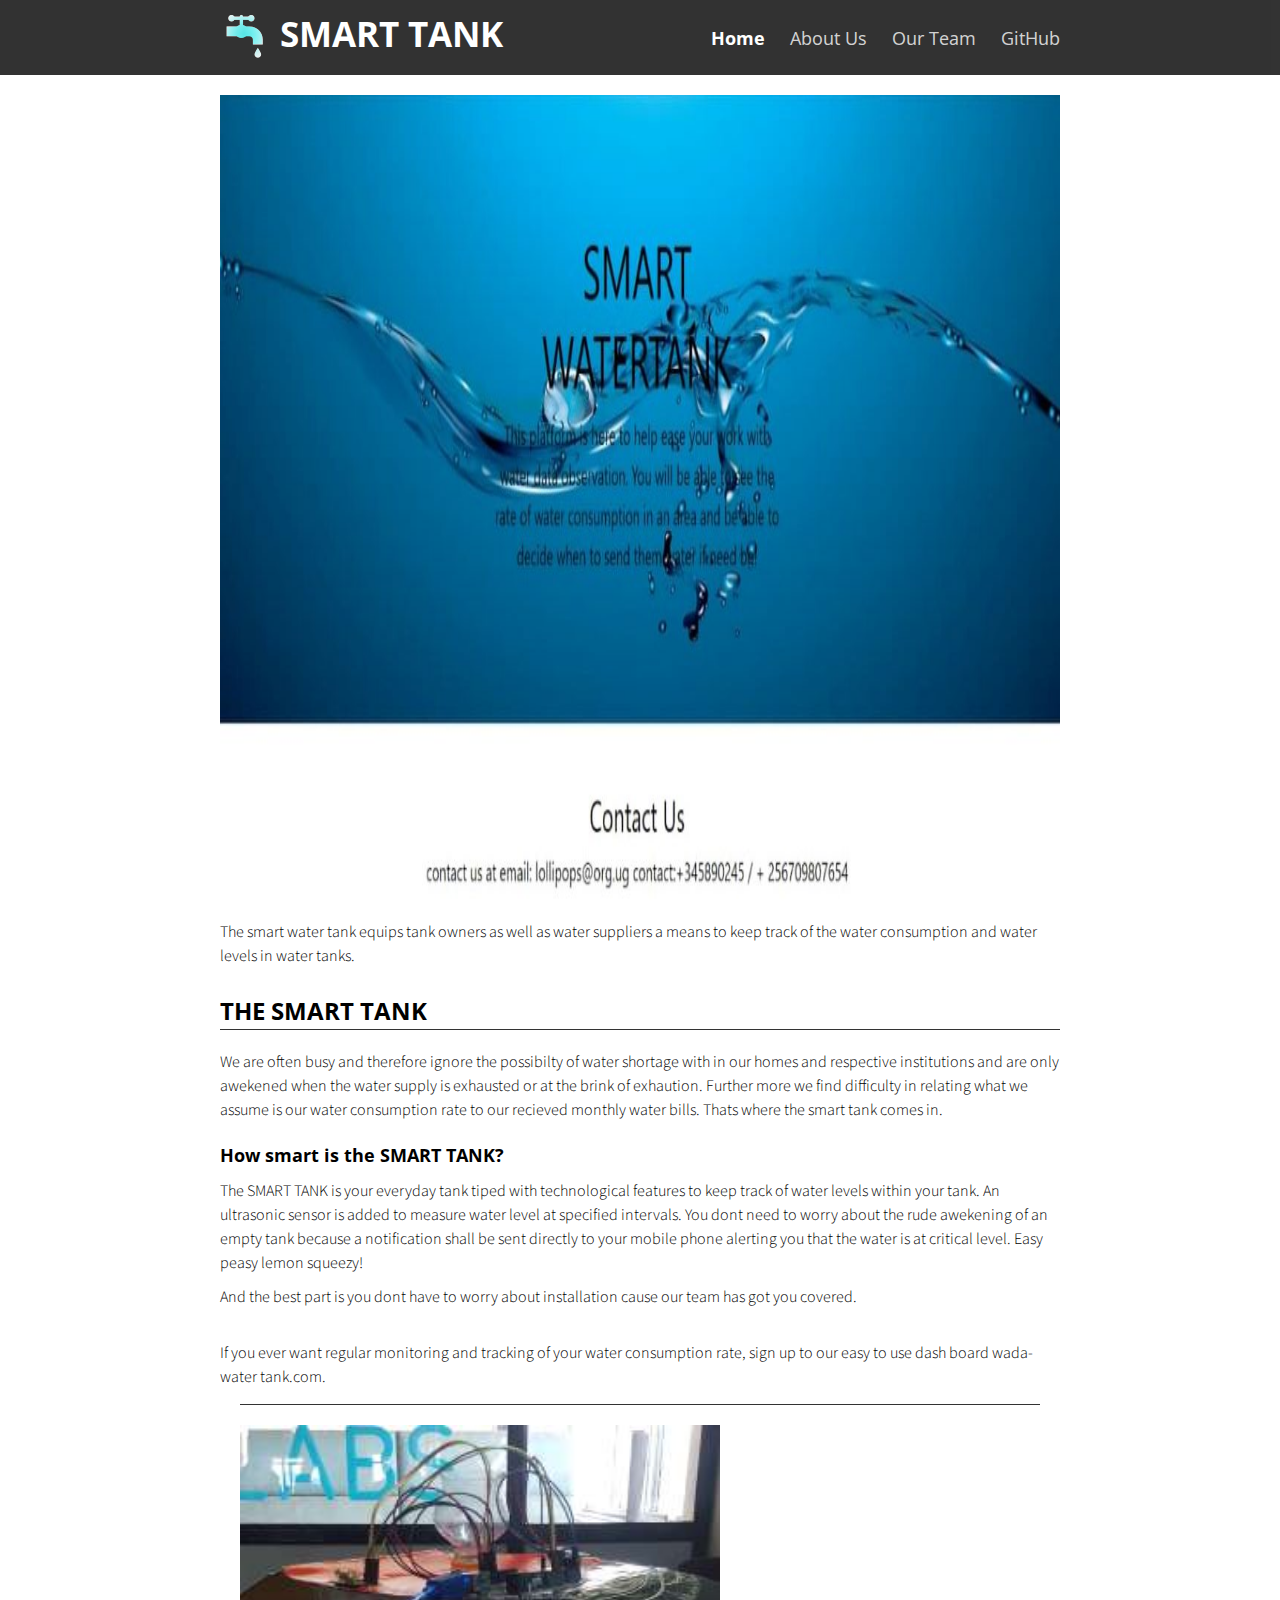
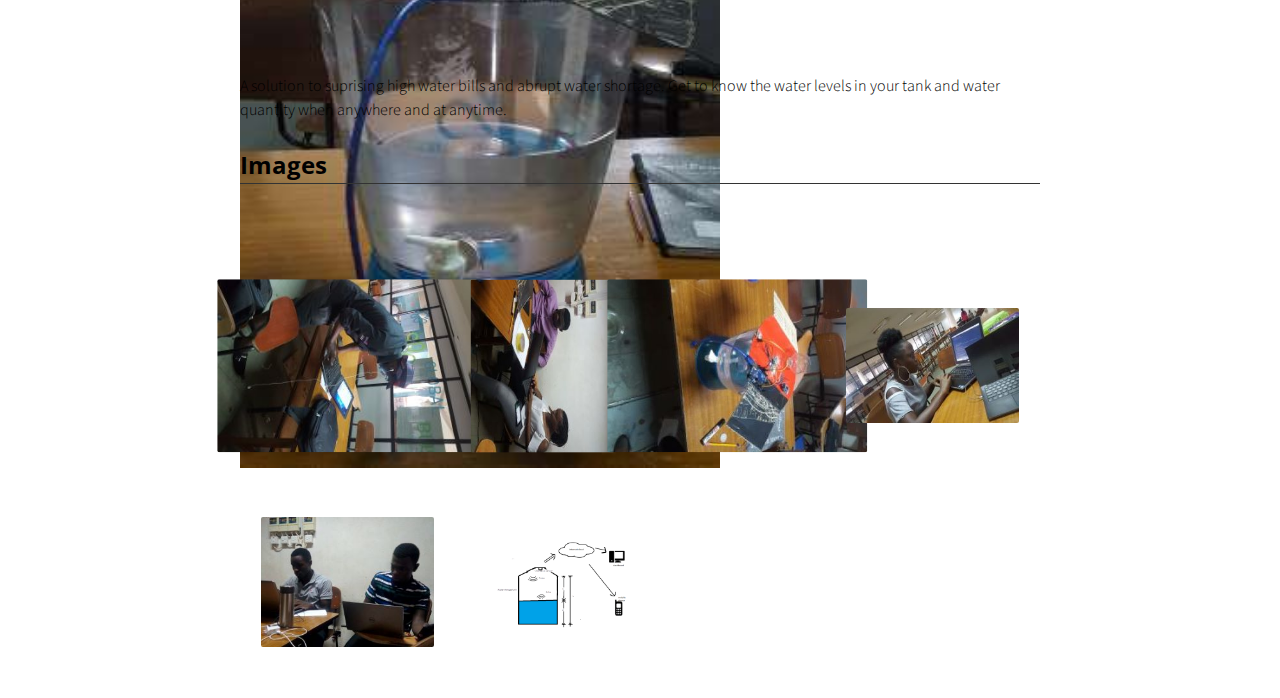
<file: index.html>
<!doctype html>
<html>

<head>
  <title>SMART TANK</title>
  <meta name="viewport" content="user-scalable=no, initial-scale=1, maximum-scale=1, minimum-scale=1">
  <link href="css/frame.css" media="screen" rel="stylesheet" type="text/css" />
  <link href="css/controls.css" media="screen" rel="stylesheet" type="text/css" />
  <link href="css/custom.css" media="screen" rel="stylesheet" type="text/css" />
  <link href='https://fonts.googleapis.com/css?family=Open+Sans:400,700' rel='stylesheet' type='text/css'>
  <link href='https://fonts.googleapis.com/css?family=Open+Sans+Condensed:300,700' rel='stylesheet' type='text/css'>
  <link href="https://fonts.googleapis.com/css?family=Source+Sans+Pro:400,700" rel="stylesheet">
  <script src="https://ajax.googleapis.com/ajax/libs/jquery/3.3.1/jquery.min.js"></script>
  <script src="js/menu.js"></script>
  <style>
    .menu-index {
      color: rgb(255, 255, 255) !important;
      opacity: 1 !important;
      font-weight: 700 !important;
    }
  </style>
</head>

<body>
  <div class="menu-container"></div>
  <div class="content-container">
    <div class="content">
      <div class="content-table flex-column">
        <!--Start Intro-->
        <div class="flex-row">
          <div class="flex-item flex-column">
            <img style="width:100%;height:90vh;" src="img/dash3.jpg">
          </div>
          
        </div>
        <div class="flex-row">
          <div class="flex-item flex-column">
            <p class="text add-top-margin">
              The smart water tank equips tank owners as well as water suppliers a means to keep track of the water consumption and water levels in water tanks.
          </div>
        </div>
        <!--End Intro-->
        <!--Start Text Only-->
        <div class="flex-row">
          <div class="flex-item flex-column">
            <h2 class="add-top-margin">THE SMART TANK</h2>
            <hr>
            <p class="text">
              We are often busy and therefore ignore the possibilty of water shortage with in our homes and respective institutions
              and are only awekened when the water supply is exhausted or at the brink of exhaution.
              Further more we find difficulty in relating what we assume is our water consumption rate to our recieved monthly water bills.

              Thats where the smart tank comes in.


            </p>
            <h3>How smart is the SMART TANK?</h3>
            <p class="text">
             The SMART TANK is your everyday tank tiped with technological features to keep track of water levels within your tank.
             An ultrasonic sensor is added to measure water level at specified intervals.
             You dont need to worry about the rude awekening of an empty tank because a notification shall be sent directly to your mobile phone 
             alerting you that the water is at critical level.
             Easy peasy lemon squeezy!
             
               </p>
               And the best part is you dont have to worry about installation cause our team has got you covered.
              </p>
              If you ever want regular monitoring and tracking of your water consumption rate, 
              sign up to our easy to use dash board wada-water tank.com.

        <!--Start Text around Images-->
        <div class="flex-row">
          <div class="flex-item flex-column">
            <h2 class="add-top-margin"></h2>
            <hr>
            <p class="text">
              <img style="width:60%;height:100%;" src="img/TANK.jpg" width="30%" height="100px">
             
            </p>
            <p class="text"> A solution to suprising high water bills and abrupt water shortage.
          Get to know the water levels in your tank and water quantity when anywhere and at anytime. </p>
          </div>
        </div>
        <!--End Text around Images-->
        <!--Start Text with Images and Videos-->
        <div class="flex-row">
          <div class="flex-item flex-column">
            <h2 class="add-top-margin">Images</h2>
            <hr>
            
        <!--End Text with Images and Videos-->
        <!--Start Text with Gallery-->
        <div class="flex-row">
          <div class="flex-item flex-column">
           
            <hr>
            <p class="text">
              
            </p>
          </div>
        </div>
        <div class="gallery">
          <a href="javascript:void(0)" class="flex-column">
            <img style="width:100%;height:100%;transform: rotateZ(90deg);" src="img/owen.jpg" width="30%" height="100px">
            <div></div>
          </a>
          <a href="javascript:void(0)" class="flex-column"><img style="width:100%;height:100%;transform: rotateZ(90deg);" src="img/orla2.jpg" width="30%" height="100px">
            <div></div>
          </a>
          <a href="javascript:void(0)" class="flex-column"><img style="width:100%;height:100%;transform: rotateZ(90deg);" src="img/long1.jpg">
            <div></div>
          </a>
          <a href="javascript:void(0)" class="flex-column"><img style="width:100%;height:100%;transform: rotateZ(360deg);" src="img/petrina2.jpg">
            <div></div>
          </a>
          <a href="javascript:void(0)" class="flex-column"><img style="width:100%;height:100%;transform: rotateZ(360deg);" src="img/jona1.jpg">
            <div></div>
          </a>
          <a href="javascript:void(0)" class="flex-column"><img style="width:100%;height:100%;transform: rotateZ(360deg);" src="img/tanker1.png">
            <div></div>
          </a>
          
        </div>
        <div class="flex-row">
          <div class="flex-item flex-column">
            <p class="text">
              
</body>

</html>
</file>
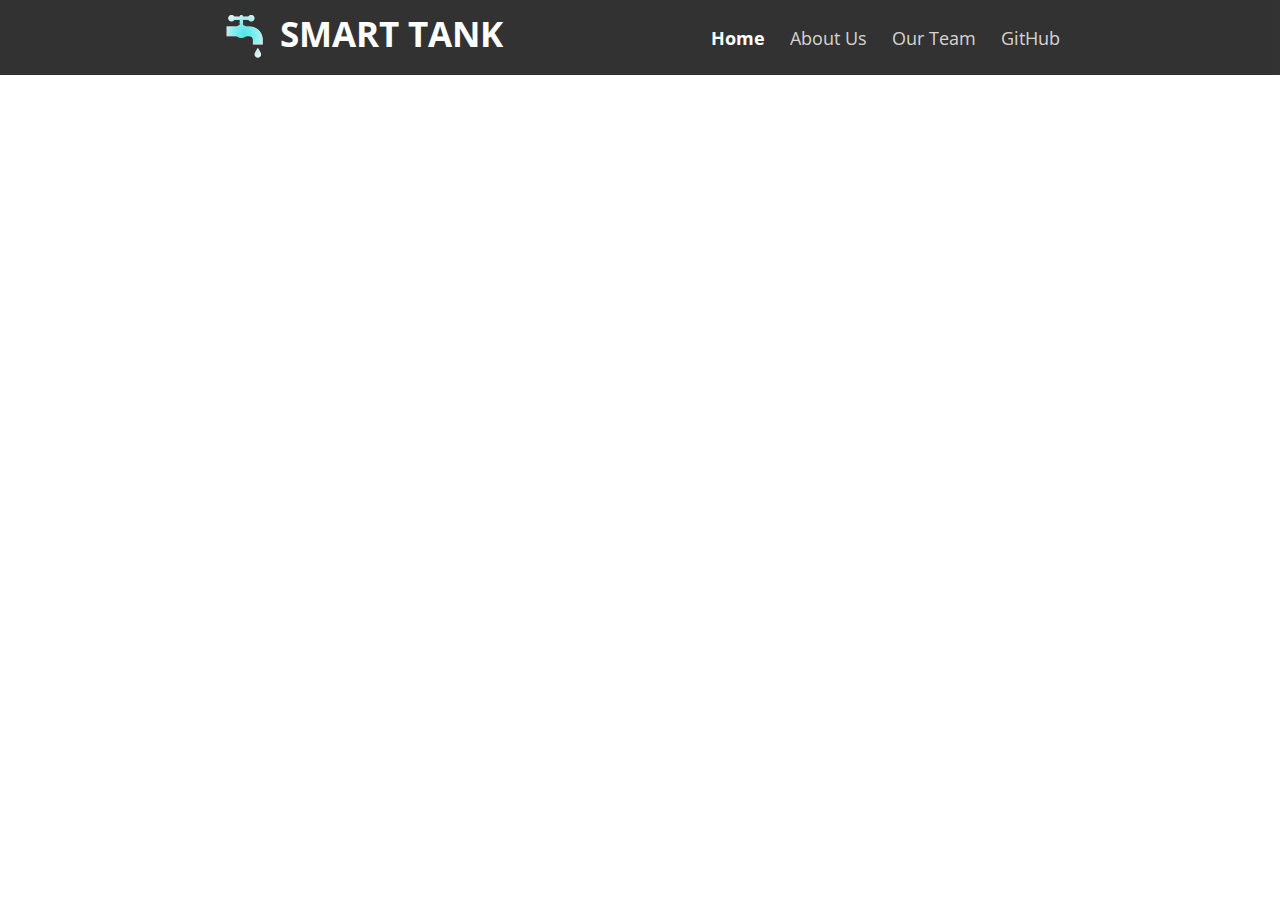
<file: empty.html>
<!doctype html>
<html>

<head>
  <title>Project Title</title>
  <meta name="viewport" content="user-scalable=no, initial-scale=1, maximum-scale=1, minimum-scale=1">
  <link href="css/frame.css" media="screen" rel="stylesheet" type="text/css" />
  <link href="css/controls.css" media="screen" rel="stylesheet" type="text/css" />
  <link href="css/custom.css" media="screen" rel="stylesheet" type="text/css" />
  <link href='https://fonts.googleapis.com/css?family=Open+Sans:400,700' rel='stylesheet' type='text/css'>
  <link href='https://fonts.googleapis.com/css?family=Open+Sans+Condensed:300,700' rel='stylesheet' type='text/css'>
  <link href="https://fonts.googleapis.com/css?family=Source+Sans+Pro:400,700" rel="stylesheet">
  <script src="https://ajax.googleapis.com/ajax/libs/jquery/3.3.1/jquery.min.js"></script>
  <script src="js/menu.js"></script>
  <style>
    .menu-index {
      color: rgb(255, 255, 255) !important;
      opacity: 1 !important;
      font-weight: 700 !important;
    }
  </style>
</head>

<body>
  <div class="menu-container"></div>
  <div class="content-container">
    <div class="content">
      <div class="content-table flex-column">
        <div class="flex-row">
          <div class="flex-item flex-column">
          </div>
          <div class="flex-item flex-column">
          </div>
        </div>
      </div>
    </div>
  </div>
</body>

</html>
</file>
<file: css/frame.css>
/*************************************************************************
 * GitHub: https://github.com/yenchiah/project-website-template
 * Version: v3.8
 * This CSS file is for the website frame
 * If you want to keep this template updated, avoid modifying this file
 * Instead, add your own CSS in the index.css
 *************************************************************************/

html,
body {
  margin: 0;
  padding: 0;
  background-color: white;
  font-family: 'Open Sans', Helvetica, Arial, sans-serif;
}

a {
  outline: none;
  cursor: pointer;
}

img {
  -webkit-touch-callout: none;
  -webkit-user-select: none;
  -khtml-user-select: none;
  -moz-user-select: none;
  -ms-user-select: none;
  user-select: none;
}

video {
  -webkit-touch-callout: none;
  -webkit-user-select: none;
  -khtml-user-select: none;
  -moz-user-select: none;
  -ms-user-select: none;
  user-select: none;
}

h2 {
  font-size: 24px;
  margin: 10px 0 0 0;
  padding: 0;
  font-weight: bold;
  font-family: 'Open Sans', Helvetica, Arial, sans-serif;
}

h3 {
  font-size: 18px;
  margin: 10px 0 0 0;
  padding: 0;
  font-weight: bold;
  font-family: 'Open Sans', Helvetica, Arial, sans-serif;
}

ul {
  margin: 10px 0 10px 0;
}

hr {
  border: 0;
  height: 1px;
  background: #333;
  margin: 0 0 10px 0;
}

.menu-container {
  z-index: 2;
  position: relative;
  width: 100%;
  background-color: #000000;
  min-width: 300px;
  -webkit-touch-callout: none;
  -webkit-user-select: none;
  -khtml-user-select: none;
  -moz-user-select: none;
  -ms-user-select: none;
  user-select: none;
  opacity: 0.8;
}

.menu {
  position: relative;
  margin: 0 auto;
  max-width: 900px;
}

.menu-table {
  padding: 10px 10px;
  width: 100%;
  margin: 0;
}

.menu-highlight {
  color: rgb(255, 255, 255) !important;
  opacity: 1 !important;
  font-weight: 700 !important;
}

.logo {
  margin-left: 20px;
}

.logo a {
  color: rgba(255, 255, 255, 0.8);
  font-family: 'Open Sans Condensed', Helvetica, Arial, sans-serif;
  font-size: 30px;
  text-decoration: none;
  font-weight: 700;
  flex: 1 auto;
}

.menu-button {
  width: 40px;
  height: 40px;
  display: none;
  cursor: pointer;
  margin-right: 20px;
}

.menu-button img {
  width: 30px;
  height: 30px;
}

.menu-items a {
  color: rgba(255, 255, 255, 0.8);
  text-decoration: none;
  font-weight: 400;
  font-size: 18px;
  flex: 1 auto;
  transition: opacity 0.1s ease-in-out;
  -moz-transition: opacity 0.1s ease-in-out;
  -webkit-transition: opacity 0.1s ease-in-out;
  font-family: 'Open Sans', Helvetica, Arial, sans-serif;
  white-space: nowrap;
}

.menu-items a:not(:last-child) {
  margin-right: 25px;
}

.menu-items a:hover {
  color: rgb(255, 255, 255);
  opacity: 1;
}

.content-container {
  z-index: 1;
  position: relative;
  width: 100%;
  min-width: 300px;
}

.content {
  position: relative;
  margin: 0 auto;
  font-size: 16px;
  font-family: 'Source Sans Pro', Helvetica, Arial, sans-serif;
  font-weight: 300;
  line-height: 1.5;
  max-width: 900px;
}

.content p a {
  text-decoration: none;
  color: #005cbf;
}

.content p a:hover {
  text-decoration: underline;
}

.content-table {
  padding: 20px 10px;
  width: 100%;
  margin: 0;
}

.flex-column {
  display: flex;
  flex-direction: column;
  flex-wrap: wrap;
  justify-content: flex-start;
  align-items: stretch;
  align-content: stretch;
  box-sizing: border-box;
}

.flex-row-space-between {
  display: flex;
  flex-direction: row;
  flex-wrap: wrap;
  justify-content: space-between;
  align-items: center;
  align-content: stretch;
  box-sizing: border-box;
}

.flex-row {
  display: flex;
  flex-direction: row;
  flex-wrap: wrap;
  justify-content: flex-start;
  align-items: center;
  align-content: stretch;
  box-sizing: border-box;
}

.flex-row-center {
  display: flex;
  flex-direction: row;
  flex-wrap: wrap;
  justify-content: center;
  align-items: center;
  align-content: stretch;
  box-sizing: border-box;
}

.flex-item-stretch {
  flex: 1 auto;
}

.flex-item-stretch-2 {
  flex: 1 auto;
}

.flex-item-stretch-3 {
  flex: 1 auto;
}

.flex-item-stretch-4 {
  flex: 1 auto;
}

.flex-item-stretch-5 {
  flex: 1 auto;
}

.flex-item {
  margin: 0 20px;
}

.left-align {
  float: left;
}

.right-align {
  float: right;
}

.full-width {
  width: 100%;
}

.badge-text {
  font-size: 30px;
  font-weight: 700;
}

.text {
  margin: 10px 0 10px 0;
  padding: 0;
}

.text-large-margin {
  margin: 15px 0 15px 0;
  padding: 0;
}

.text-small-margin {
  margin: 5px 0 5px 0;
  padding: 0;
}

.text-no-margin {
  margin: 0;
  padding: 0;
}

.image {
  border-radius: 2px;
  width: 100%;
  margin: 15px 0;
  -webkit-touch-callout: none;
  -webkit-user-select: none;
  -khtml-user-select: none;
  -moz-user-select: none;
  -ms-user-select: none;
  user-select: none;
}

.image img,
.image video {
  width: 100%;
  height: auto;
  box-sizing: border-box;
  display: table-cell;
  overflow: hidden;
  border-radius: 2px;
}

.adaptive-image {
  background-position: center;
  background-repeat: no-repeat;
  background-size: cover;
}

.image-wrap-text {
  float: left;
  margin: 5px 40px 25px 0;
}

.image-caption {
  width: 100%;
  text-align: center;
  margin-top: -10px;
  margin-bottom: 10px;
}

.max-width-400 {
  max-width: 400px;
}

.max-width-140 {
  max-width: 140px;
}

ol.publication {
  display: flex;
  flex-direction: column-reverse;
  list-style: none;
  margin: 7px 0 7px 0;
  padding: 0;
  flex-wrap: wrap;
}

ol.publication li {
  display: flex;
  align-items: baseline;
  margin: 0;
  padding: 0;
}

ol.publication li p:before {
  line-height: 1;
  margin-right: 5px;
}

ol.publication.C-list {
  counter-reset: C-counter;
}

ol.publication.C-list li p {
  counter-increment: C-counter;
}

ol.publication.C-list li p:before {
  content: "[C"counter(C-counter)"]";
}

ol.publication.J-list {
  counter-reset: J-counter;
}

ol.publication.J-list li p {
  counter-increment: J-counter;
}

ol.publication.J-list li p:before {
  content: "[J"counter(J-counter)"]";
}

ol.publication.T-list {
  counter-reset: T-counter;
}

ol.publication.T-list li p {
  counter-increment: T-counter;
}

ol.publication.T-list li p:before {
  content: "[T"counter(T-counter)"]";
}

ol.publication.O-list {
  counter-reset: O-counter;
}

ol.publication.O-list li p {
  counter-increment: O-counter;
}

ol.publication.O-list li p:before {
  content: "[O"counter(O-counter)"]";
}

ol.publication.P-list {
  counter-reset: P-counter;
}

ol.publication.P-list li p {
  counter-increment: P-counter;
}

ol.publication.P-list li p:before {
  content: "[P"counter(P-counter)"]";
}

ol.publication.M-list {
  counter-reset: M-counter;
}

ol.publication.M-list li p {
  counter-increment: M-counter;
}

ol.publication.M-list li p:before {
  content: "[M"counter(M-counter)"]";
}

ol.publication.F-list {
  counter-reset: F-counter;
}

ol.publication.F-list li p {
  counter-increment: F-counter;
}

ol.publication.F-list li p:before {
  content: "[F"counter(F-counter)"]";
}

ol.publication.A-list {
  counter-reset: A-counter;
}

ol.publication.A-list li p {
  counter-increment: A-counter;
}

ol.publication.A-list li p:before {
  content: "[A"counter(A-counter)"]";
}

.noselect {
  -webkit-touch-callout: none;
  -webkit-user-select: none;
  -khtml-user-select: none;
  -moz-user-select: none;
  -ms-user-select: none;
  user-select: none;
}

.center-align-content {
  display: flex;
  justify-content: center;
  align-items: center;
}

.left-align-content {
  display: flex;
  justify-content: flex-start;
  align-items: center;
}

.text-large {
  font-size: 20px;
}

.text-small {
  font-size: 12px;
}

.text-italic {
  font-style: italic;
}

.text-justify {
  text-align: justify;
}

.text-center {
  text-align: center;
}

.iframe-container {
  position: absolute;
  top: 61px;
  bottom: 0;
  left: 0;
  height: auto;
  width: 100%;
  min-width: 300px;
}

.iframe {
  border: 0;
  width: 100%;
  height: 100%;
}

.force-no-scroll {
  overflow-y: hidden;
}

.force-scroll {
  overflow-y: scroll;
}

.highlight-text {
  font-weight: bold;
}

.add-top-margin {
  margin-top: 15px;
}

.add-top-margin-small {
  margin-top: 5px;
}

.add-bottom-margin {
  margin-bottom: 15px;
}

.add-bottom-margin-small {
  margin-bottom: 5px;
}

.custom-text-info,
.custom-text-info p,
.custom-text-info a {
  color: #17a2b8;
}

.custom-text-info a:hover {
  color: #007082;
}

.custom-text-primary,
.custom-text-primary p,
.custom-text-primary a {
  color: #007bff;
}

.custom-text-primary a:hover {
  color: #005cbf;
}

.custom-text-danger,
.custom-text-danger p,
.custom-text-danger a {
  color: #dc3545;
}

.custom-text-danger a:hover {
  color: #a71120;
}

.gallery {
  display: flex;
  flex-direction: row;
  flex-wrap: wrap;
  justify-content: flex-start;
  align-items: center;
  align-content: stretch;
  box-sizing: border-box;
  width: 100%;
  padding: 0 10px;
}

.gallery a {
  border: 1px solid rgba(0, 0, 0, 0);
  color: black;
  text-decoration: none;
  padding: 10px;
  cursor: default;
  -webkit-touch-callout: none;
  -webkit-user-select: none;
  -khtml-user-select: none;
  -moz-user-select: none;
  -ms-user-select: none;
  user-select: none;
}

.gallery a>img,
.gallery a>video {
  border-radius: 2px;
  width: 100%;
  background-image: url(../img/loading.gif);
  background-repeat: no-repeat;
  background-size: 30px 30px;
  background-position: center;
  min-height: 50px;
}

.gallery a>div {
  width: 100%;
  text-align: center;
}

@media screen and (min-width: 900px) {
  .flex-item-stretch {
    flex: 1;
  }

  .flex-item-stretch-2 {
    flex: 2;
  }

  .flex-item-stretch-3 {
    flex: 3;
  }

  .flex-item-stretch-4 {
    flex: 4;
  }

  .flex-item-stretch-5 {
    flex: 5;
  }
}

@media screen and (max-width: 750px) {
  .logo {
    -webkit-tap-highlight-color: transparent;
  }

  .menu-items {
    display: none;
    width: 100%;
  }

  .menu-items a:first-child {
    margin-top: 10px;
  }

  .menu-items a {
    width: 100%;
    padding: 10px 0;
    border-top: 1px solid rgba(255, 255, 255, 0.5);
  }

  .menu-button {
    display: flex;
    flex-direction: row;
    flex-wrap: wrap;
    justify-content: flex-end;
    align-items: center;
    align-content: stretch;
    box-sizing: border-box;
    -webkit-tap-highlight-color: transparent;
  }

  .menu-button:focus {
    pointer-events: none;
  }

  .menu-button:focus+.menu-items {
    display: block;
  }

  .menu-button:focus+.menu-items a {
    display: block;
  }

  .menu-items:hover {
    display: block;
  }

  .menu-items>a {
    display: block;
  }

  .image-wrap-text {
    max-width: 100%;
    margin-bottom: 20px;
  }
}

@media screen and (min-width: 900px) {
  .gallery a {
    flex: 1 0 25%;
    max-width: 25%;
  }
}

@media screen and (min-width: 700px) and (max-width: 900px) {
  .gallery a {
    flex: 1 0 33.3%;
    max-width: 33.3%;
  }
}

@media screen and (min-width: 500px) and (max-width: 700px) {
  .gallery a {
    flex: 1 0 50%;
    max-width: 50%;
  }
}

@media screen and (max-width: 500px) {
  .gallery a {
    flex: 1 0 100%;
    max-width: 100%;
  }
}
</file>
<file: css/controls.css>
/*************************************************************************
 * GitHub: https://github.com/yenchiah/project-website-template
 * Version: v3.8
 * This CSS file has control elements that do not require JavaScript
 * If you want to keep this template updated, avoid modifying this file
 * Instead, add your own CSS in the index.css
 *************************************************************************/

.custom-image-button {
  display: flex;
  flex-direction: column;
  flex-wrap: wrap;
  justify-content: flex-start;
  align-items: stretch;
  align-content: stretch;
  box-sizing: border-box;
  text-decoration: none;
  -webkit-touch-callout: none;
  -webkit-user-select: none;
  -khtml-user-select: none;
  -moz-user-select: none;
  -ms-user-select: none;
  user-select: none;
}

.custom-button {
  font-family: 'Open Sans', Helvetica, Arial, sans-serif;
  padding: 10px 20px;
  text-align: center;
  font-size: 14px;
  line-height: 15px;
  outline: none;
  border-radius: 2px;
  cursor: pointer;
  box-shadow: none;
  transition: background-color 0.1s, box-shadow 0.1s, border 0.1s;
  text-decoration: none;
  display: block;
  box-sizing: border-box;
  color: white;
  border: 1px solid #7d7d7d;
  background-color: #7d7d7d;
  -webkit-touch-callout: none;
  -webkit-user-select: none;
  -khtml-user-select: none;
  -moz-user-select: none;
  -ms-user-select: none;
  user-select: none;
}

.custom-button:not(:disabled):hover {
  background-color: #4d4d4d;
  border-color: #4d4d4d;
}

.custom-button:not(:disabled):active {
  background-color: #4d4d4d;
  border-color: #4d4d4d;
}

.custom-button:disabled {
  opacity: 0.4;
  cursor: default;
}

.custom-button-primary {
  background-color: #007bff;
  border-color: #007bff;
}

.custom-button-primary:not(:disabled):hover {
  background-color: #005cbf;
  border-color: #005cbf;
}

.custom-button-primary:not(:disabled):active {
  background-color: #005cbf;
  border-color: #005cbf;
}

.custom-button-danger {
  background-color: #dc3545;
  border-color: #dc3545;
}

.custom-button-danger:not(:disabled):hover {
  background-color: #a71120;
  border-color: #a71120;
}

.custom-button-danger:not(:disabled):active {
  background-color: #a71120;
  border-color: #a71120;
}

.custom-button-info {
  background-color: #17a2b8;
  border-color: #17a2b8;
}

.custom-button-info:not(:disabled):hover {
  background-color: #007082;
  border-color: #007082;
}

.custom-button-info:not(:disabled):active {
  background-color: #007082;
  border-color: #007082;
}

.custom-button-flat {
  font-family: 'Open Sans', Helvetica, Arial, sans-serif;
  text-align: center;
  font-size: 16px;
  line-height: 16px;
  outline: none;
  border-radius: 48px;
  cursor: pointer;
  box-shadow: none;
  transition: background-color 0.1s, box-shadow 0.1s, border 0.1s;
  text-decoration: none;
  color: black;
  border: 1px solid #777777;
  background-color: white;
  padding: 13px;
  display: flex;
  flex-direction: row;
  flex-wrap: wrap;
  justify-content: center;
  align-items: center;
  align-content: center;
  box-sizing: border-box;
  -webkit-touch-callout: none;
  -webkit-user-select: none;
  -khtml-user-select: none;
  -moz-user-select: none;
  -ms-user-select: none;
  user-select: none;
}

.custom-button-flat.large {
  font-size: 18px;
  line-height: 18px;
  padding: 17px;
  border-radius: 56px;
}

.custom-button-flat.small {
  font-size: 14px;
  line-height: 14px;
  padding: 12px;
  border-radius: 42px;
}

.custom-button-flat:disabled {
  opacity: 0.4;
  cursor: default;
}

.custom-button-flat img {
  width: 20px;
  height: 20px;
}

.custom-button-flat.small img {
  width: 16px;
  height: 16px;
}

.custom-button-flat.large img {
  width: 24px;
  height: 24px;
}

.custom-button-flat span {
  margin-left: 6px;
}

.custom-textbox {
  font-family: 'Source Sans Pro', Helvetica, Arial, sans-serif;
  box-sizing: border-box;
  padding: 5px 10px;
  background: rgb(255, 255, 255);
  border: 1px solid #7d7d7d;
  font-size: 16px !important;
  outline: none;
  border-radius: 2px;
  width: 100%;
  min-height: 37px;
  max-height: 37px;
  resize: vertical;
}

textarea.custom-textbox {
  min-height: 60px !important;
  max-height: 200px !important;
}

input[readonly].custom-textbox {
  cursor: default;
  pointer-events: none;
  background: rgb(230, 230, 230);
}

.control-group {
  display: flex;
  flex-direction: row;
  flex-wrap: wrap;
  justify-content: flex-start;
  align-items: center;
  align-content: stretch;
  box-sizing: border-box;
  -webkit-touch-callout: none;
  -webkit-user-select: none;
  -khtml-user-select: none;
  -moz-user-select: none;
  -ms-user-select: none;
  user-select: none;
}

.control-group .custom-image-button {
  margin: 10px 0 10px 0;
}

.control-group .custom-image-button:not(:last-child) {
  margin-right: 15px;
}

.control-group .custom-button {
  margin: 10px 0 10px 0;
}

.control-group .custom-button:not(:last-child) {
  margin-right: 15px;
}

.control-group .custom-button-flat {
  margin: 10px 0 10px 0;
}

.control-group .custom-button-flat:not(:last-child) {
  margin-right: 15px;
}

.control-group .custom-textbox {
  margin: 10px 0 10px 0;
}

.control-group .custom-textbox:not(:last-child) {
  margin-right: 15px;
}

@media screen and (max-width: 500px) {
  .stretch-on-mobile {
    margin-left: 0 !important;
    margin-right: 0 !important;
    flex: 1 0 100%;
    max-width: 100%;
  }
}
</file>
<file: css/custom.css>
/*************************************************************************
 * Your custom CSS file
 *************************************************************************/

.custom-dropdown {
  width: 240px;
}

.custom-textbox {
  width: 240px;
}
</file>
